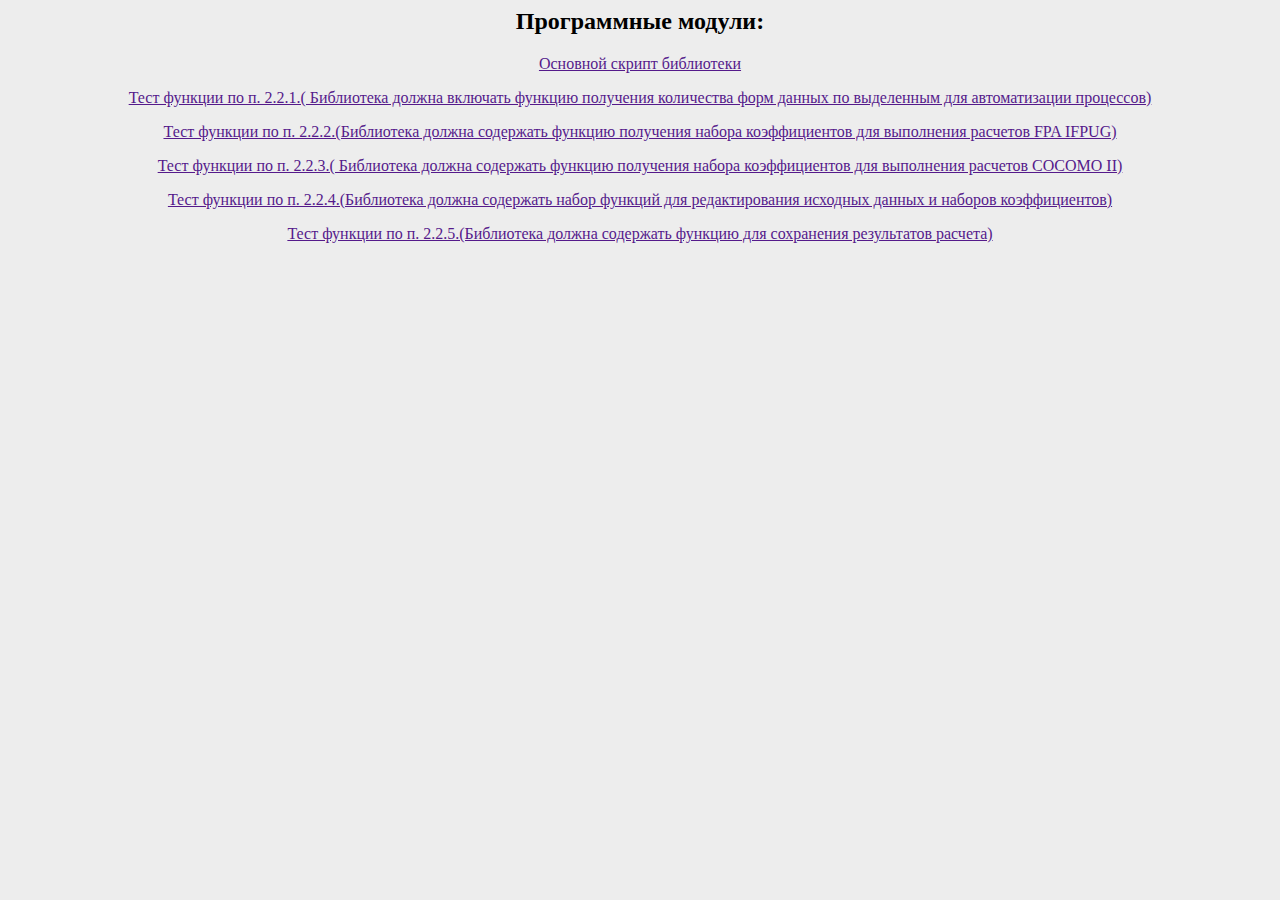
<file: practice_team/index.html>
<html>
<head>
<meta charset="UTF-8">
<title>Макет</title>
</head>
<body bgcolor="#ededed">


<h2 align = "center">Программные модули:</h2>


<p align = "center"><a href=""></a></p>

<p align = "center"><a href="">Основной скрипт библиотеки</a></p>
<p align = "center"><a href="">Тест функции по п. 2.2.1.( Библиотека должна включать функцию получения количества форм данных по выделенным для автоматизации процессов)</a></p>
<p align = "center"><a href="">Тест функции по п. 2.2.2.(Библиотека должна содержать функцию получения набора коэффициентов для выполнения расчетов FPA IFPUG)</a></p>
<p align = "center"><a href="">Тест функции по п. 2.2.3.( Библиотека должна содержать функцию получения набора коэффициентов для выполнения расчетов COCOMO II)</a></p>
<p align = "center"><a href="">Тест функции по п. 2.2.4.(Библиотека должна содержать набор функций для редактирования исходных данных и наборов коэффициентов)</a></p>
<p align = "center"><a href="">Тест функции по п. 2.2.5.(Библиотека должна содержать функцию для сохранения результатов расчета)</a></p>
 
</body>
</html>
</file>
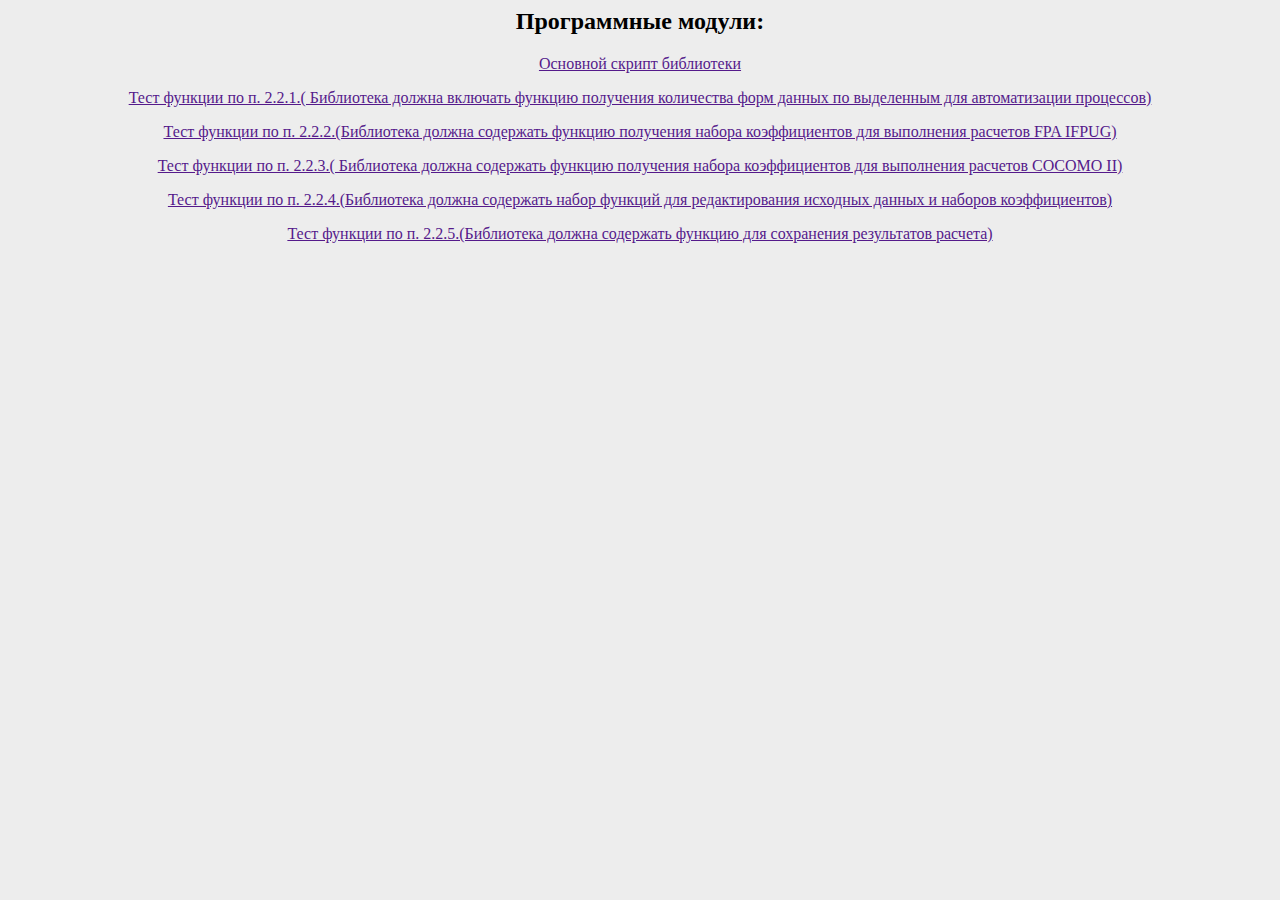
<file: practice_team/Макет.html>
<html>
<head>
<meta charset="UTF-8">
<title>Макет</title>
</head>
<body bgcolor="#ededed">


<h2 align = "center">Программные модули:</h2>


<p align = "center"><a href=""></a></p>

<p align = "center"><a href="">Основной скрипт библиотеки</a></p>
<p align = "center"><a href="">Тест функции по п. 2.2.1.( Библиотека должна включать функцию получения количества форм данных по выделенным для автоматизации процессов)</a></p>
<p align = "center"><a href="">Тест функции по п. 2.2.2.(Библиотека должна содержать функцию получения набора коэффициентов для выполнения расчетов FPA IFPUG)</a></p>
<p align = "center"><a href="">Тест функции по п. 2.2.3.( Библиотека должна содержать функцию получения набора коэффициентов для выполнения расчетов COCOMO II)</a></p>
<p align = "center"><a href="">Тест функции по п. 2.2.4.(Библиотека должна содержать набор функций для редактирования исходных данных и наборов коэффициентов)</a></p>
<p align = "center"><a href="">Тест функции по п. 2.2.5.(Библиотека должна содержать функцию для сохранения результатов расчета)</a></p>
 
</body>
</html>
</file>
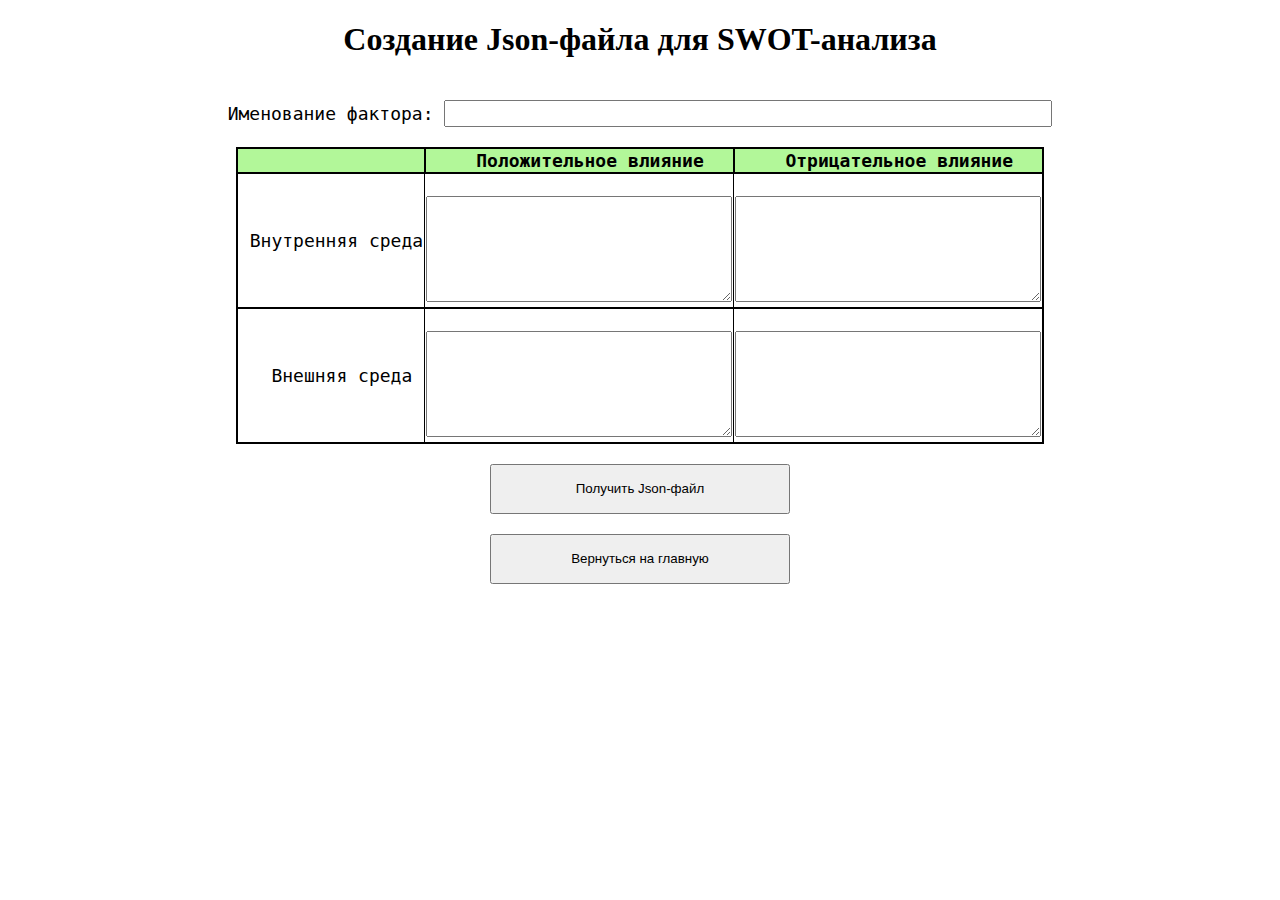
<file: SWOT from Json/json_creator.html>
<!doctype html>
<html>
<head>
	<meta charset="utf-8">
	<title>Создание Json для SWOT</title>
	<style type="text/css">
		@import url("styles.css");
	</style>
		<script src="scripts_json_creator.js"></script>
</head>

<body>
	<a id="href_goMainMenu" href="index.html" style="display: none"></a>
	<h1 align="center">Создание Json-файла для SWOT-анализа</h1>
	<div align="center" class="text">
		<p>
			Именование фактора: 
			<input class="input_style" id="input_factorName">
		</p>
		
	</div>
	
<table border="1" align="center" class="table_style">
  <tbody>
    <tr class="headline">
      <th scope="col">&nbsp;</th>
      <th scope="col">&nbsp; Положительное влияние</th>
      <th scope="col">&nbsp; Отрицательное влияние</th>
    </tr>
    <tr>
      <td>&nbsp;Внутренняя среда</td>
      <td>&nbsp; 
		  <div contenteditable="true" style="width: 100%;">
		  	<textarea id='area_W-O'></textarea>
		</div>
	</td>
      <td>&nbsp;
		<div contenteditable="true" style="width: 100%;">
		  	<textarea id='area_S-O'></textarea>
		</div>
		</td>
    </tr>
    <tr>
      <td>&nbsp; Внешняя среда</td>
      <td>&nbsp;
		<div contenteditable="true" style="width: 100%;">
		  	<textarea id='area_S-T'></textarea>
		</div>
		</td>
      <td>&nbsp;
		<div contenteditable="true" style="width: 100%;">
		  	<textarea id='area_W-T'></textarea>
		</div>
		</td>
    </tr>
  </tbody>
</table>
	<button class="button" onClick="getJson()">Получить Json-файл</button>
	<button class="button" onClick="mainMenu()">Вернуться на главную</button>
</body>
</html>
</file>
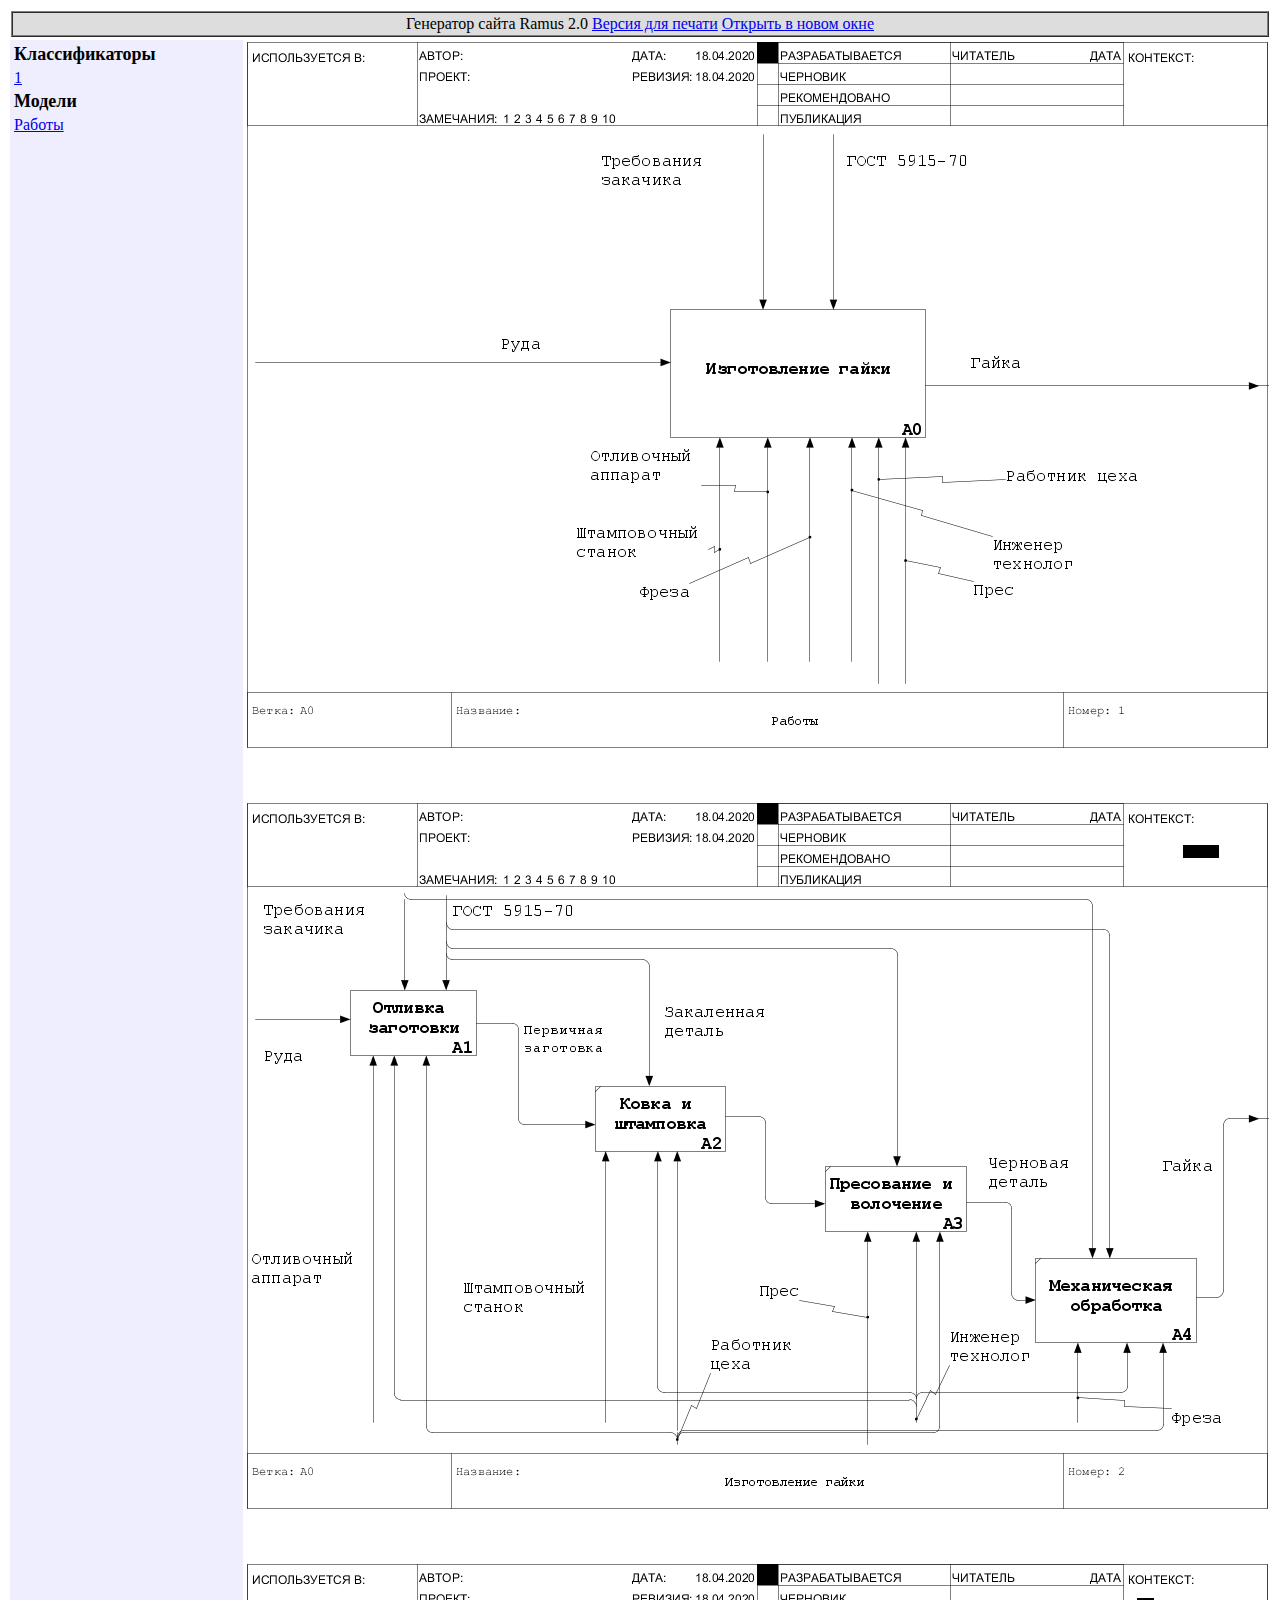
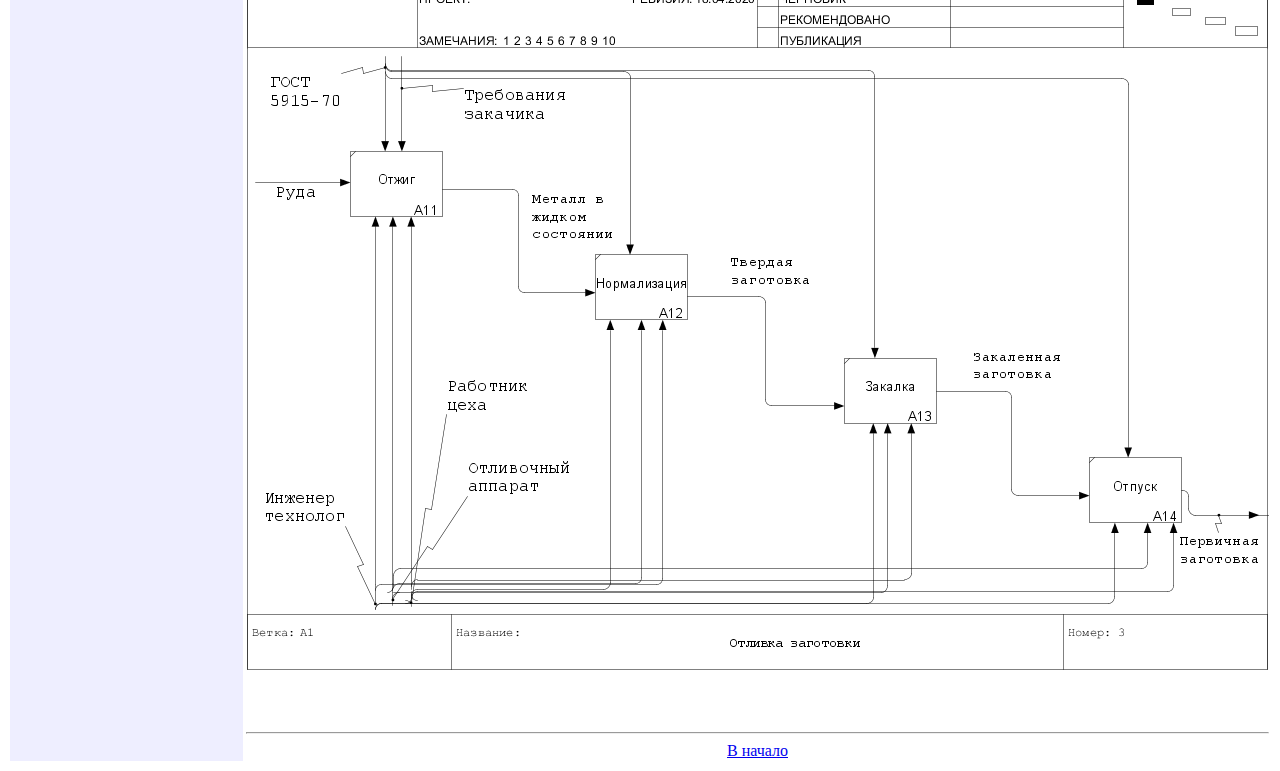
<file: JSON2M5/model/GAYKA.html>
<!-- saved from url=(0048)http://127.0.0.1:49578/fullmodel/index.html?id=3 -->
<html><head><meta http-equiv="Content-Type" content="text/html; charset=UTF-8">
<title>Работы *Ramus - ramus.rsf </title>

<link rel="stylesheet" type="text/css" href="http://127.0.0.1:49578/fullmodel/default.css">
<style>
</style>
</head>
<body>
<div id="TopBar"> </div>
<table width="100%">
<tbody><tr>
<td align="center" colspan="2">
<table width="100%" bgcolor="#DDDDDD" border="1" cellpadding="2" cellspacing="0">
<tbody><tr>
<td align="center" colspan="2" width="100%">
Генератор сайта Ramus 2.0
<a target="_blank" href="http://127.0.0.1:49578/fullmodel/index.html?id=3&amp;printVersion=true">Версия для печати</a>
 <a target="_blank" href="http://127.0.0.1:49578/fullmodel/index.html?id=3">Открыть в новом окне</a>
</td>
</tr>
</tbody></table>
</td>
</tr>
<tr>
<td valign="top" bgcolor="#EEEEFF" width="20%">
<table>
<tbody><tr><td colspan="2"><b><font size="+1">Классификаторы</font></b>
</td></tr>
<tr><td valign="top"><a href="http://127.0.0.1:49578/clasificators/index.html?id=57">1</a>
</td><td><a href="http://127.0.0.1:49578/clasificators/index.html?id=57"></a>
</td></tr>
<tr><td colspan="2"><b><font size="+1">Модели</font></b>
</td></tr>
<tr><td valign="top" colspan="2"><a href="http://127.0.0.1:49578/idef0/index.html?id=3">Работы</a>
</td></tr>
</tbody></table>
</td>
<td valign="top" align="left">
<a href="http://127.0.0.1:49578/idef0/index.html?id=3"><img border="0" src="./GAYKA_files/model.png" alt="Работы"></a>
<br><br><br><br>
<a href="http://127.0.0.1:49578/idef0/index.html?id=4"><img border="0" src="./GAYKA_files/model(1).png" alt="Изготовление гайки"></a>
<br><br><br><br>
<a href="http://127.0.0.1:49578/idef0/index.html?id=29"><img border="0" src="./GAYKA_files/model(2).png" alt="Отливка заготовки"></a>
<br><br><br><br>
<hr><center>
<a href="http://127.0.0.1:49578/index.html">В начало</a>
</center>
</td>
</tr>
</tbody></table>


</body></html>
</file>
